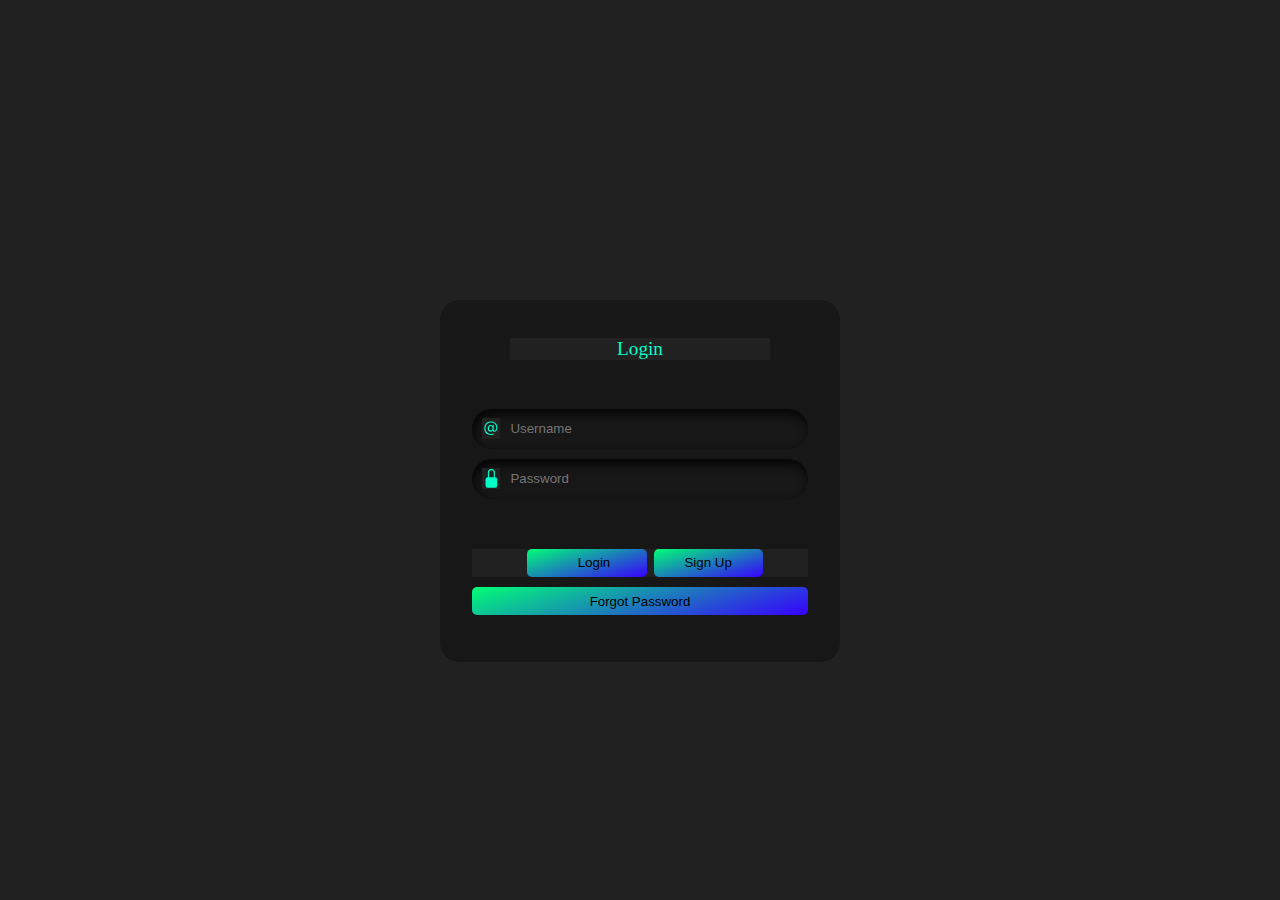
<file: login/index.html>
<!DOCTYPE html>
<html lang="en">

<head>
  <meta charset="UTF-8">
  <meta name="viewport" content="width=device-width, initial-scale=1.0">
  <link rel="stylesheet" href="css/style.css">
  <title>Document</title>
</head>

<body>
  <div class="cachoro">
    <div class="card">
      <div class="card2">
        <form class="form">
          <p id="heading">Login</p>
          <div class="field">
            <svg viewBox="0 0 16 16" fill="currentColor" height="16" width="16" xmlns="http://www.w3.org/2000/svg"
              class="input-icon">
              <path
                d="M13.106 7.222c0-2.967-2.249-5.032-5.482-5.032-3.35 0-5.646 2.318-5.646 5.702 0 3.493 2.235 5.708 5.762 5.708.862 0 1.689-.123 2.304-.335v-.862c-.43.199-1.354.328-2.29.328-2.926 0-4.813-1.88-4.813-4.798 0-2.844 1.921-4.881 4.594-4.881 2.735 0 4.608 1.688 4.608 4.156 0 1.682-.554 2.769-1.416 2.769-.492 0-.772-.28-.772-.76V5.206H8.923v.834h-.11c-.266-.595-.881-.964-1.6-.964-1.4 0-2.378 1.162-2.378 2.823 0 1.737.957 2.906 2.379 2.906.8 0 1.415-.39 1.709-1.087h.11c.081.67.703 1.148 1.503 1.148 1.572 0 2.57-1.415 2.57-3.643zm-7.177.704c0-1.197.54-1.907 1.456-1.907.93 0 1.524.738 1.524 1.907S8.308 9.84 7.371 9.84c-.895 0-1.442-.725-1.442-1.914z">
              </path>
            </svg>
            <input type="text" class="input-field" placeholder="Username" autocomplete="off">
          </div>
          <div class="field">
            <svg viewBox="0 0 16 16" fill="currentColor" height="16" width="16" xmlns="http://www.w3.org/2000/svg"
              class="input-icon">
              <path
                d="M8 1a2 2 0 0 1 2 2v4H6V3a2 2 0 0 1 2-2zm3 6V3a3 3 0 0 0-6 0v4a2 2 0 0 0-2 2v5a2 2 0 0 0 2 2h6a2 2 0 0 0 2-2V9a2 2 0 0 0-2-2z">
              </path>
            </svg>
            <input type="password" class="input-field" placeholder="Password">
          </div>
          <div class="btn">
            <button
              class="button1">&nbsp;&nbsp;&nbsp;&nbsp;&nbsp;&nbsp;Login&nbsp;&nbsp;&nbsp;&nbsp;&nbsp;&nbsp;</button>
            <div class="doguin"><!-- inicio -->
              <button class="button2">
                <a href="cadastrar.html">Sign Up</a>
              </button>
            </div><!-- fim -->
          </div>
          <button class="button3">Forgot Password</button>
        </form>
      </div>
    </div>
  </div>
</body>

</html>
</file>
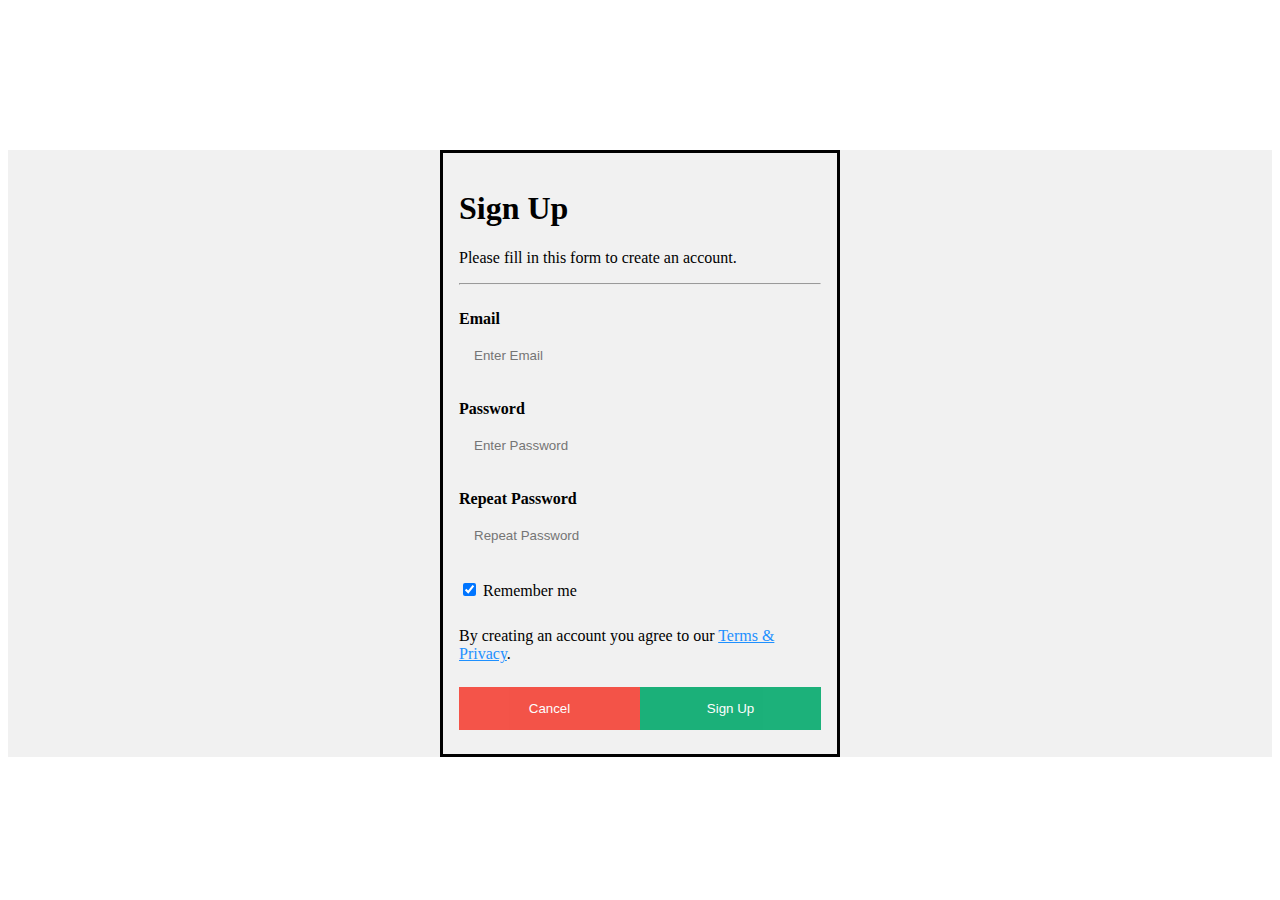
<file: login/cadastrar.html>
<!DOCTYPE html>
<html lang="en">

<head>
    <meta charset="UTF-8">
    <meta name="viewport" content="width=device-width, initial-scale=1.0">
    <title>Document</title>
    <link rel="stylesheet" href="css/stylec.css">
</head>

<body>
    <div class="celular">
        <form action="action_page.php">
            <div class="container">
                <h1>Sign Up</h1>
                <p>Please fill in this form to create an account.</p>
                <hr>

                <label for="email"><b>Email</b></label>
                <input type="text" placeholder="Enter Email" name="email" required>

                <label for="psw"><b>Password</b></label>
                <input type="password" placeholder="Enter Password" name="psw" required>

                <label for="psw-repeat"><b>Repeat Password</b></label>
                <input type="password" placeholder="Repeat Password" name="psw-repeat" required>

                <label>
                    <input type="checkbox" checked="checked" name="remember" style="margin-bottom:15px"> Remember me
                </label>

                <p>By creating an account you agree to our <a href="#" style="color:dodgerblue">Terms & Privacy</a>.</p>

                <div class="clearfix">
                    <a href="index.html">
                        <button type="button" class="cancelbtn">Cancel</button>
                    </a>
                    <button type="submit" class="signupbtn">Sign Up</button>
                </div>
            </div>
    </div>
    </form>
</body>

</html>
</file>
<file: login/css/style.css>
* {
  background-color: #212121;
}

.form {

  display: flex;
  flex-direction: column;
  gap: 10px;
  padding-left: 2em;
  padding-right: 2em;
  padding-bottom: 0.4em;
  background-color: #171717;
  border-radius: 20px;
}

#heading {
  text-align: center;
  margin: 2em;
  color: rgb(0, 255, 200);
  font-size: 1.2em;
}

.field {
  display: flex;
  align-items: center;
  justify-content: center;
  gap: 0.5em;
  border-radius: 25px;
  padding: 0.6em;
  border: none;
  outline: none;
  color: white;
  background-color: #171717;
  box-shadow: inset 2px 5px 10px rgb(5, 5, 5);
}

.input-icon {
  height: 1.3em;
  width: 1.3em;
  fill: rgb(0, 255, 200);
}

.input-field {
  background: none;
  border: none;
  outline: none;
  width: 100%;
  color: rgb(0, 255, 200);
}

.form .btn {
  display: flex;
  justify-content: center;
  flex-direction: row;
  margin-top: 2.5em;
  padding-left: 10px;
}

.button1 {
  padding: 0.5em;
  padding-left: 2.1em;
  padding-right: 1.1em;
  border-radius: 5px;
  margin-right: 0.5em;
  border: none;
  outline: none;
  transition: .4s ease-in-out;
  background-image: linear-gradient(163deg, #00ff75 0%, #3700ff 100%);
  color: rgb(0, 0, 0);
}

.button1:hover {
  background-image: linear-gradient(163deg, #00642f 0%, #13034b 100%);
  color: rgb(0, 255, 200);
}

.button2 {
  padding: 0.5em;
  padding-left: 2.3em;
  padding-right: 2.3em;
  border-radius: 5px;
  border: none;
  outline: none;
  transition: .4s ease-in-out;
  background-image: linear-gradient(163deg, #00ff75 0%, #3700ff 100%);

}

.button2:hover {
  background-image: linear-gradient(163deg, #00642f 0%, #13034b 100%);
  color: rgb(0, 255, 200);
}

.button3 {
  margin-bottom: 3em;
  padding: 0.5em;
  border-radius: 5px;
  border: none;
  outline: none;
  transition: .4s ease-in-out;
  background-image: linear-gradient(163deg, #00ff75 0%, #3700ff 100%);
  color: rgb(0, 0, 0);
}

.button3:hover {
  background-image: linear-gradient(163deg, #a00000fa 0%, #d10050 100%);
  color: rgb(255, 255, 255);
}

.card {
  width: 400px;
  background-image: linear-gradient(163deg, #00ff75 0%, #3700ff 100%);
  border-radius: 22px;
  transition: all .3s;
}

.card2 {
  border-radius: 0;
  transition: all .2s;
}

.card2:hover {
  transform: scale(0.98);
  border-radius: 20px;
}

.card:hover {
  box-shadow: 0px 0px 30px 1px rgba(0, 255, 117, 0.30);
}

.cachoro {
  display: flex;
  justify-content: center;
  margin-top: 300px;
}

.doguin a {
  text-decoration: none;
  color: #000000;
  background: rgba(0,0,0,0.0);
}
</file>
<file: login/css/stylec.css>
* {
        box-sizing: border-box;
}

/* Full-width input fields */
input[type=text],
input[type=password] {
    width: 100%;
    padding: 15px;
    margin: 5px 0 22px 0;
    display: inline-block;
    border: none;
    background: #f1f1f1;
}

input[type=text]:focus,
input[type=password]:focus {
    background-color: #ddd;
    outline: none;
}

hr {
    margin-bottom: 25px;
}

/* Set a style for all buttons */
button {
    background-color: #04AA6D;
    color: white;
    padding: 14px 20px;
    margin: 8px 0;
    border: none;
    cursor: pointer;
    width: 100%;
    opacity: 0.9;
}

button:hover {
    opacity: 1;
}

/* Extra styles for the cancel button */
.cancelbtn {
    padding: 14px 20px;
    background-color: #f44336;
}

/* Float cancel and signup buttons and add an equal width */
.cancelbtn,
.signupbtn {
    float: left;
    width: 50%;
}

/* Add padding to container elements */
.container{

    justify-content: center;
    align-items: center;
    border: solid;
    width: 400px;
    padding: 16px;
}

/* Clear floats */
.clearfix::after {
    content: "";
    clear: both;
    display: table;
}

/* Change styles for cancel button and signup button on extra small screens */
@media screen and (max-width: 300px) {

    .cancelbtn,
    .signupbtn {
        width: 100%;
    }
}

.celular {
    background-color: #f1f1f1;
    display: flex;
    justify-content: center;
    margin-top:150px;
    }
</file>
